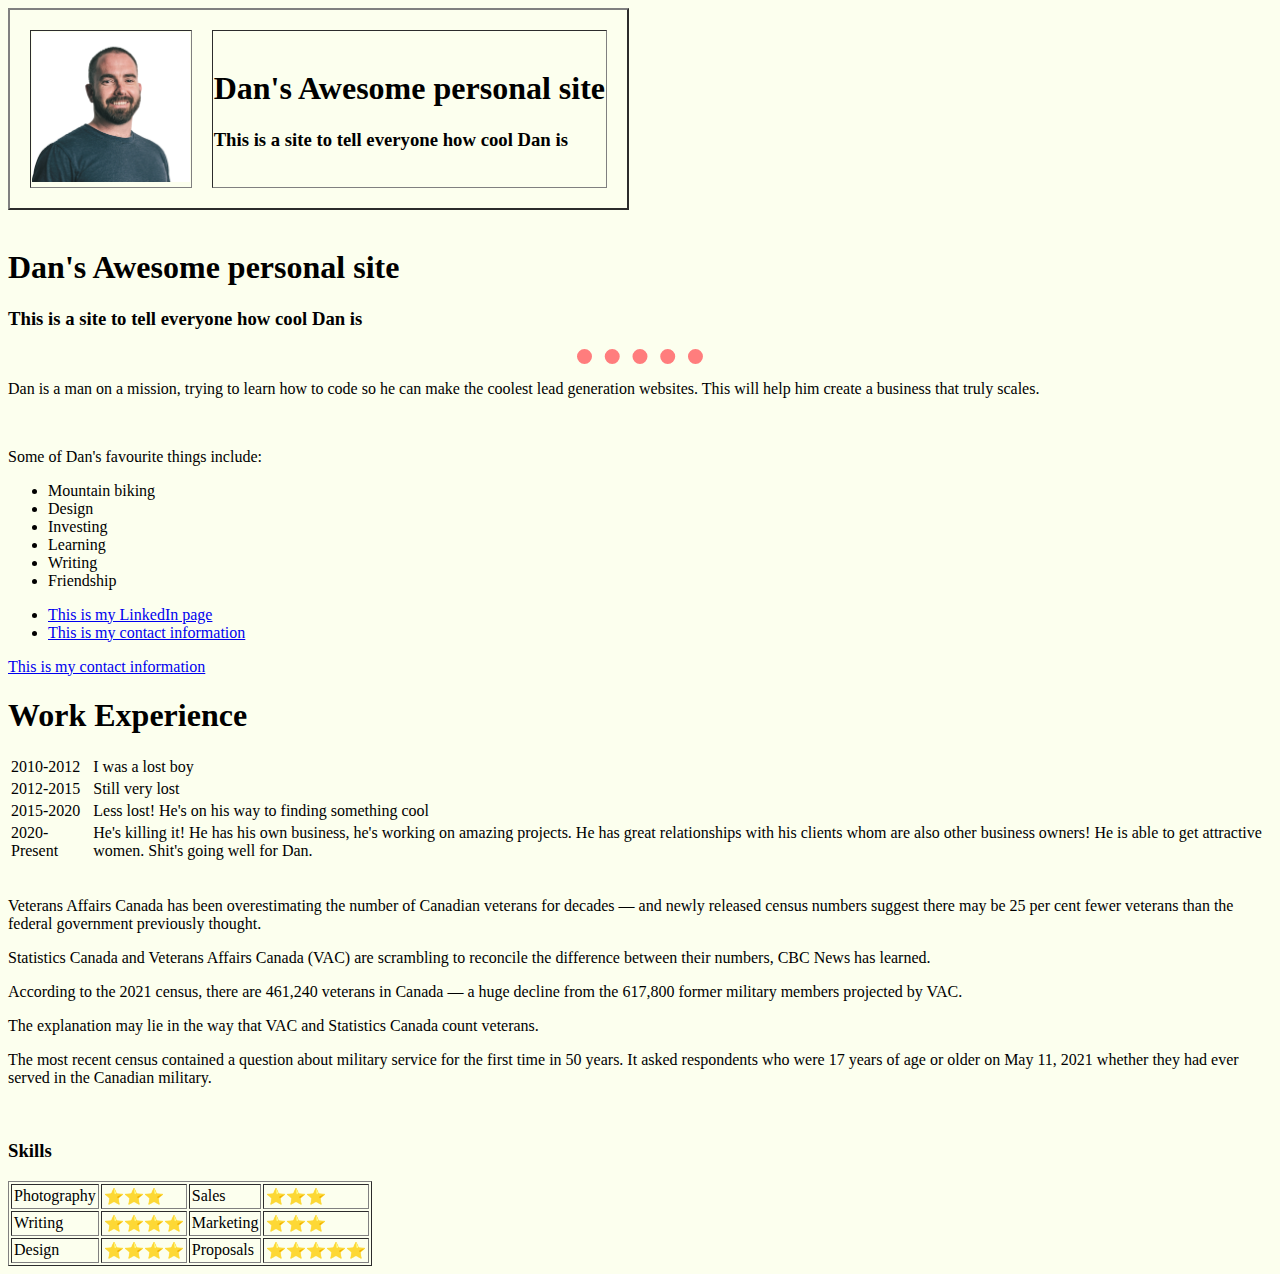
<file: index.html>
<!DOCTYPE html>
<html lang="en" dir="ltr">


<head>

  <meta charset="utf-8">

  <title>Dan's Personal Site</title>

  <link rel="stylesheet" href="css/styles.css">

  <style>
    @import url('https://fonts.googleapis.com/css2?family=Public+Sans:ital,wght@0,100;0,200;0,300;0,400;0,500;0,600;0,700;0,800;0,900;1,100;1,200;1,300;1,400;1,500;1,600;1,700;1,800;1,900&display=swap');
  </style>

</head>

<style media="screen">

</style>


<body>
  <table cellspacing="20" border="2">
    <tr>
      <td>
        <img src="images/dan.png" height="150px">
      </td>
      <td>
        <h1> Dan's Awesome personal site</h1>
        <h3>This is a site to tell everyone how cool Dan is</h3>
      </td>
    </tr>
  </table>

  <br />

  <h1> Dan's Awesome personal site</h1>
  <h3>This is a site to tell everyone how cool Dan is</h3>
  <hr />
  <p>Dan is a man on a mission, trying to learn how to code so he can make the coolest lead generation websites. This will help him create a business that truly scales.</p>
  <br>
  <p>Some of Dan's favourite things include:</p>
  <ul>
    <li>Mountain biking</li>
    <li>Design</li>
    <li>Investing</li>
    <li>Learning</li>
    <li>Writing</li>
    <li>Friendship</li>
  </ul>
  <ul>
    <li><a href="http://www.linkedin.com/in/danielfreemanco">This is my LinkedIn page</a></li>
    <li><a href="Contact.html">This is my contact information</a></li>
  </ul>

  <a href="Contact.html">This is my contact information</a>

  <h1>Work Experience</h1>
  <table>
    <tr>
      <td>2010-2012</td>
      <td>I was a lost boy</td>
    </tr>
    <tr>
      <td>2012-2015</td>
      <td>Still very lost</td>
    </tr>
    <tr>
      <td>2015-2020</td>
      <td>Less lost! He's on his way to finding something cool</td>
    </tr>
    <tr>
      <td>2020-Present</td>
      <td>He's killing it! He has his own business, he's working on amazing projects. He has great relationships with his clients whom are also other business owners! He is able to get attractive women. Shit's going well for Dan.</td>
    </tr>
  </table>
  <br />
  <p>Veterans Affairs Canada has been overestimating the number of Canadian veterans for decades — and newly released census
    numbers suggest there may be 25 per cent fewer veterans than the federal government previously thought.</p>

  <p>Statistics Canada and Veterans Affairs Canada (VAC) are scrambling to reconcile the difference between their numbers, CBC News has learned.</p>

  <p>According to the 2021 census, there are 461,240 veterans in Canada — a huge decline from the 617,800 former military members projected by VAC.</p>

  <p>The explanation may lie in the way that VAC and Statistics Canada count veterans.</p>

  <p>The most recent census contained a question about military service for the first time in 50 years. It asked respondents who were 17 years of
    age or older on May 11, 2021 whether they had ever served in the Canadian military.</p>

  <br>

  <h3>Skills</h3>
  <table cellpadding="2" border="1px">
    <tr>
      <td>Photography</td>
      <td>&#11088;&#11088;&#11088;</td>
      <td>Sales</td>
      <td>&#11088;&#11088;&#11088;</td>
    </tr>
    <tr>
      <td>Writing</td>
      <td>&#11088;&#11088;&#11088;&#11088;</td>
      <td>Marketing</td>
      <td>&#11088;&#11088;&#11088;</td>
    </tr>
    <tr>
      <td>Design</td>
      <td>&#11088;&#11088;&#11088;&#11088;</td>
      <td>Proposals</td>
      <td>&#11088;&#11088;&#11088;&#11088;&#11088;</td>
    </tr>
  </table>


</body>

</html>
</file>
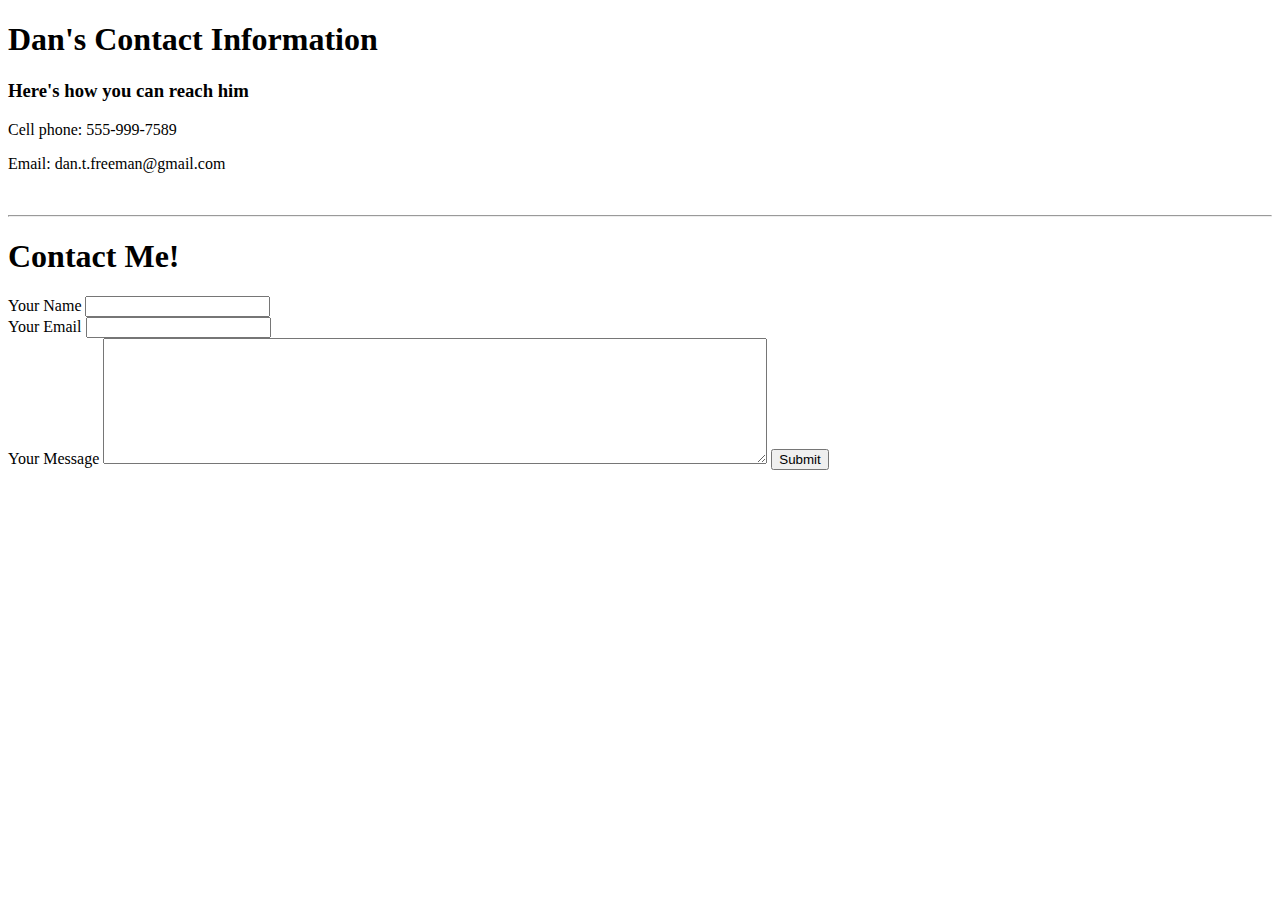
<file: Contact.html>
<!DOCTYPE html>
<html lang="en" dir="ltr">

<head>
  <meta charset="utf-8">
  <title>Dan's Contact Information</title>
</head>

<body>
  <h1>Dan's Contact Information</h1>
  <h3>Here's how you can reach him</h3>
  <p>Cell phone: 555-999-7589</p>
  <p>Email: dan.t.freeman@gmail.com</p>
  <br>
  <hr>



  <h1>Contact Me!</h1>

  <form class="" action="mailto:dan@dfcreative.co" enctype="text/plain" method="post">

    <label>Your Name</label>
    <input type="text" name="yourName" /><br>

    <label for="">Your Email</label>
    <input type="email" name="yourEmail" value=""><br />

    <label for="">Your Message</label>
    <textarea name="yourMessage" rows="8" cols="80"></textarea>

    <input type="submit" name="submit-button" value="Submit">
  </form>


</body>

</html>
</file>
<file: css/styles.css>
body {
    background-color: #fcffee;
  }


hr {
    border: 15px #FF7D7D;
    border-style: none;
    border-top-style: dotted;
    width: 10%;
  }

/* ******TEXT STYLING******* */
h1 {
  font-family: 'Public Sans' serif;
  font-weight: 800;
}
</file>
